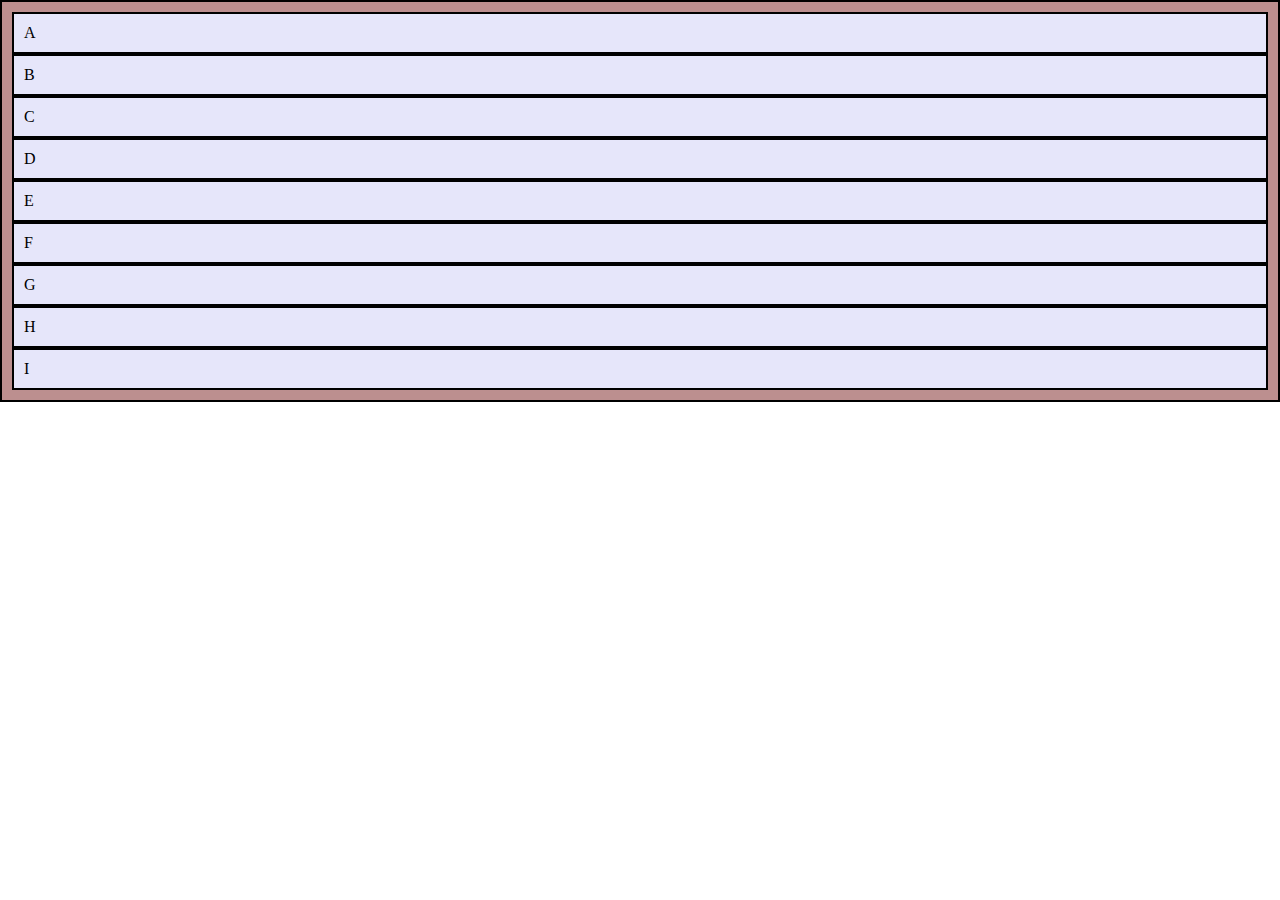
<file: basic/index.html>
<!DOCTYPE html>
<html lang="en">

<head>
    <meta charset="UTF-8">
    <meta http-equiv="X-UA-Compatible" content="IE=edge">
    <meta name="viewport" content="width=device-width, initial-scale=1.0">
    <title>Document</title>
    <link rel="stylesheet" href="style.css">
</head>

<body>
    <!-- grid는 flex보다 후에 나옴 -->
    <!-- flex는 한 방향 배치 구현 -->
    <!-- grid는 두 방향 배치 구현 -->
    <!-- 전체 구성 : grid , 부분 구성 : flex로 하는 경우가 많음 -->
    <div class="container">
        <div class="item">A</div>
        <div class="item">B</div>
        <div class="item">C</div>
        <div class="item">D</div>
        <div class="item">E</div>
        <div class="item">F</div>
        <div class="item">G</div>
        <div class="item">H</div>
        <div class="item">I</div>
    </div>
</body>

</html>
</file>
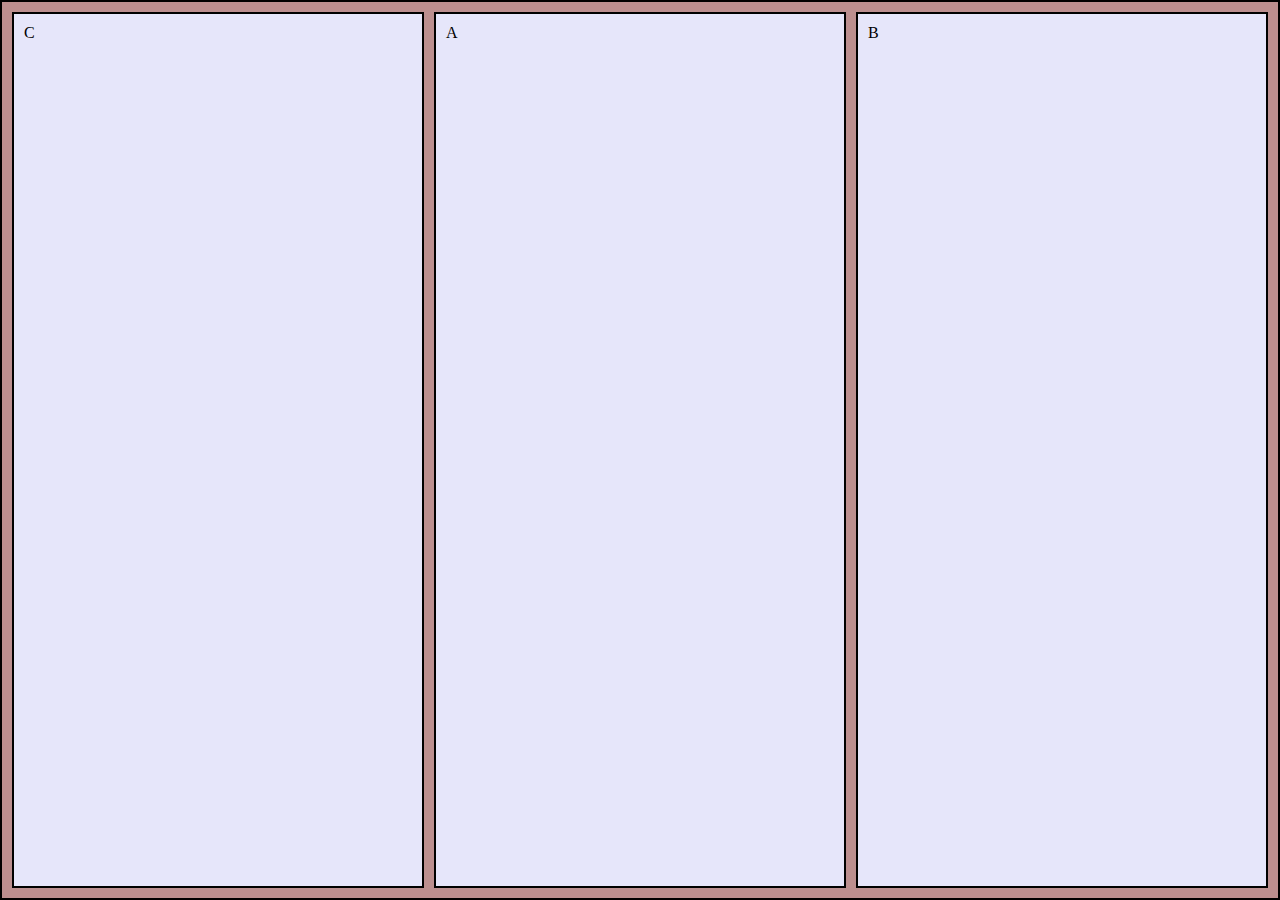
<file: basic19/index.html>
<!DOCTYPE html>
<html lang="en">

<head>
    <meta charset="UTF-8">
    <meta http-equiv="X-UA-Compatible" content="IE=edge">
    <meta name="viewport" content="width=device-width, initial-scale=1.0">
    <title>Document</title>
    <link rel="stylesheet" href="style.css">
</head>

<body>
    <!-- grid는 flex보다 후에 나옴 -->
    <!-- flex는 한 방향 배치 구현 -->
    <!-- grid는 두 방향 배치 구현 -->
    <!-- 전체 구성 : grid , 부분 구성 : flex로 하는 경우가 많음 -->
    <div class="container">
        <div class="item">A</div>
        <div class="item">B</div>
        <div class="item">C</div>
    </div>
</body>

</html>
</file>
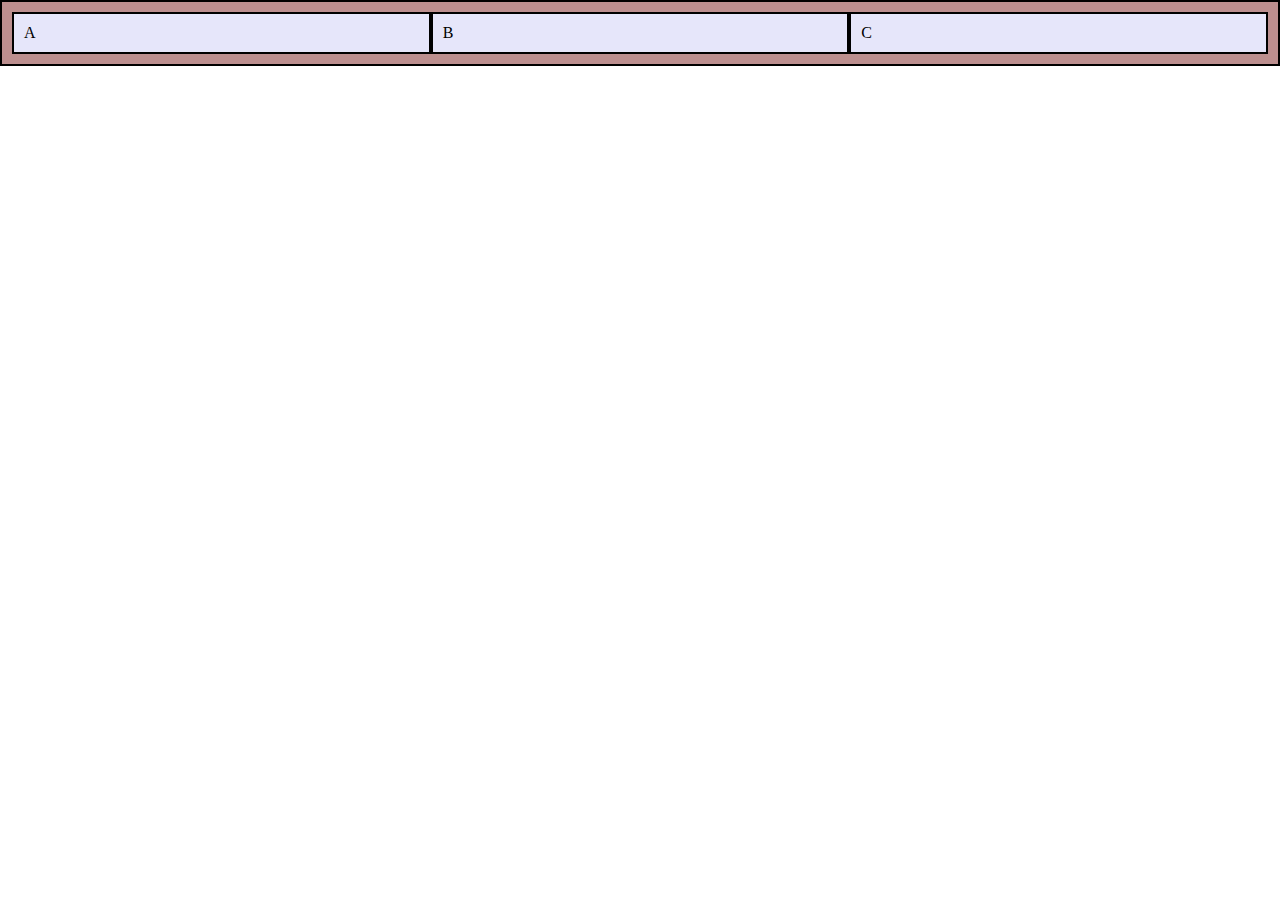
<file: basic3/index.html>
<!DOCTYPE html>
<html lang="en">

<head>
    <meta charset="UTF-8">
    <meta http-equiv="X-UA-Compatible" content="IE=edge">
    <meta name="viewport" content="width=device-width, initial-scale=1.0">
    <title>Document</title>
    <link rel="stylesheet" href="style.css">
</head>

<body>
    <!-- grid는 flex보다 후에 나옴 -->
    <!-- flex는 한 방향 배치 구현 -->
    <!-- grid는 두 방향 배치 구현 -->
    <!-- 전체 구성 : grid , 부분 구성 : flex로 하는 경우가 많음 -->
    <div class="container">
        <div class="item">A</div>
        <div class="item">B</div>
        <div class="item">C</div>

    </div>
</body>

</html>
</file>
<file: basic/style.css>
@charset "UTF-8";

* {
    margin: 0;
    padding: 0;
    box-sizing: border-box;
}

.container {
    border: 2px solid #000;
    background-color: rosybrown;
    padding: 10px;
}
.container .item {
    border: 2px solid #000;
    background-color: lavender;
    padding: 10px;
}
</file>
<file: basic19/style.css>
@charset "UTF-8";

* {
    margin: 0;
    padding: 0;
    box-sizing: border-box;
}

.container {
    border: 2px solid #000;
    background-color: rosybrown;
    padding: 10px;
}
.container .item {
    border: 2px solid #000;
    background-color: lavender;
    padding: 10px;
}

/* order : 배치 순서*/
.container {
    display: grid;
    gap: 10px;
    height: 100vh;  
    grid-template-columns: repeat(3,1fr);

}
.item:nth-child(1) {order: 2;}
.item:nth-child(2) {order: 3;}
.item:nth-child(3) {order: 1;}
</file>
<file: basic3/style.css>
@charset "UTF-8";

* {
    margin: 0;
    padding: 0;
    box-sizing: border-box;
}

.container {
    border: 2px solid #000;
    background-color: rosybrown;
    padding: 10px;
}
.container .item {
    border: 2px solid #000;
    background-color: lavender;
    padding: 10px;

}
/* auto-fill , auto-fit */
.container {
    display: grid;
    grid-template-columns: repeat(3,20%);
    grid-template-columns: repeat(3,minmax(20%,auto));
    grid-template-columns: repeat(auto-fill,minmax(20%,auto));
    /* 빈곳이 생기면 늘려서 채운다 */
    grid-template-columns: repeat(auto-fit,minmax(20%,auto));
}
</file>
